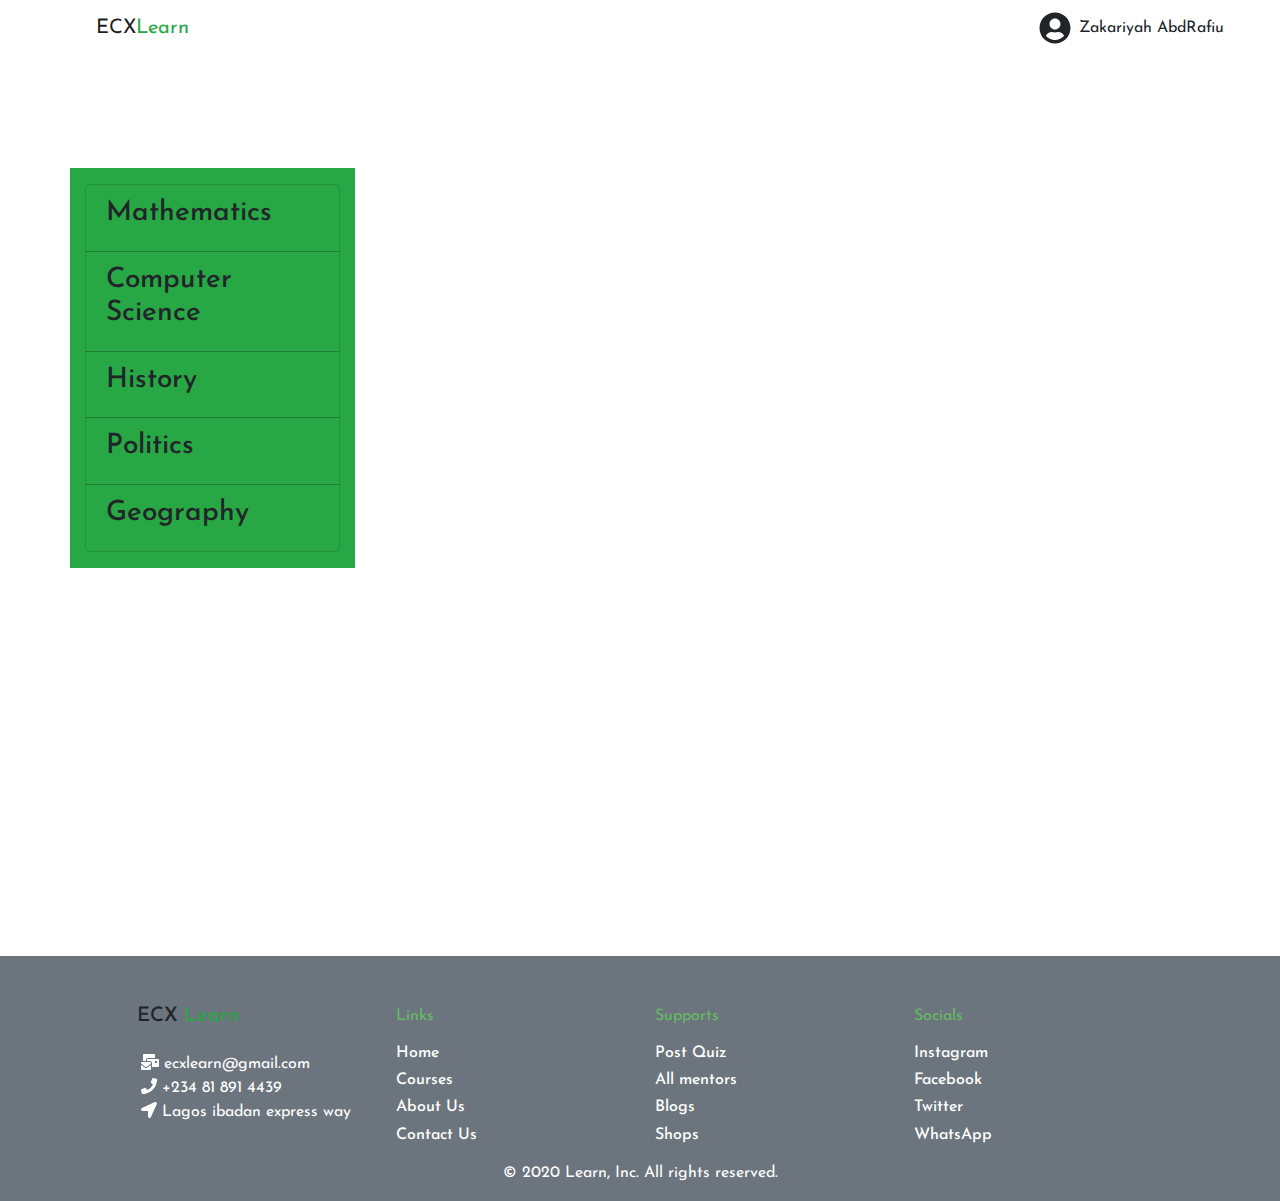
<file: ecx_learn_web/quiz.htm>
<!DOCTYPE html>
<html lang="en">
  <head>
    <meta charset="UTF-8" />
    <meta name="viewport" content="width=device-width, initial-scale=1.0" />
    <meta http-equiv="X-UA-Compatible" content="ie=edge" />
    <!-- favicon -->
    <link
      rel="icon"
      type="image/png"
      sizes="32x32"
      href="./images/favicon-32x32.png"
    />
    <!-- title -->
    <title>Quiz || Quiz App</title>

    <!-- favicon -->
    <link
      rel="apple-touch-icon"
      sizes="180x180"
      href="./assets/favicon_io/apple-touch-icon.png"
    />
    <link
      rel="icon"
      type="image/png"
      sizes="32x32"
      href="./assets/favicon_io/favicon-32x32.png"
    />
    <link
      rel="icon"
      type="image/png"
      sizes="16x16"
      href="./assets/favicon_io/favicon-16x16.png"
    />
    <link rel="manifest" href="/site.webmanifest" />
    <!-- Bootstrap CSS CDN -->
    <link
      rel="stylesheet"
      href="https://maxcdn.bootstrapcdn.com/bootstrap/4.0.0/css/bootstrap.min.css"
      integrity="sha384-Gn5384xqQ1aoWXA+058RXPxPg6fy4IWvTNh0E263XmFcJlSAwiGgFAW/dAiS6JXm"
      crossorigin="anonymous"
    />
    <!-- font awesome -->
    <script src="./js/all.js"></script>
    <!-- google fonts -->
    <link
      href="https://fonts.googleapis.com/css2?family=Josefin+Sans:wght@400;500;700&display=swap"
      rel="stylesheet"
    />
    <!-- aos css-->
    <link href="https://unpkg.com/aos@2.3.1/dist/aos.css" rel="stylesheet" />
    <!-- main css-->
    <link rel="stylesheet" href="./css/style.css" />
  </head>
  <body>
    <!-- navbar -->
    <nav
      class="navbar navbar-expand-sm navbar-light bg-white shadow-sm px-lg-5 scrolling-navbar"
    >
      <!-- navbar brand -->
      <a href="#header" class="navbar-brand ml-5"
        >ECX<span class="text-success">Learn</span></a
      >
      <!-- nav toggler -->
      <button
        class="navbar-toggler p-2 m-2"
        type="button"
        data-toggle="collapse"
        data-target="#navbarLinks"
        aria-controls="navbarLinks"
        aria-expanded="false"
        aria-label="Toggle navigation"
      >
        <div class="animated-icon3">
          <span></span><span></span><span></span>
        </div>
      </button>
      <!-- nav links -->
      <div
        id="navbarLinks"
        class="navbar-collapse collapse text-center shadow-sm"
      >
        <ul class="navbar-nav ml-auto">
          <li class="nav-item mx-2 d-flex align-items-center">
            <!-- <a href="#" class="nav-link text-light"> <i class="fas fa-user-circle fa-2x text-success" aria-hidden="true"></i> </a> -->
            <i class="fa fa-user-circle fa-2x mx-2" aria-hidden="true"></i
            ><span>Zakariyah AbdRafiu</span>
          </li>
        </ul>
      </div>
    </nav>
    <header id="quizheader" class="py-3" style="min-height: 100vh;">
      <div class="container">
        <div class="row py-2 py-md-5 my-3 my-md-5 align-items-center">
          <div class="col-sm-6 col-md-3 bg-success py-3">
            <ul class="list-group" id="courses-list">
              <li
                id="mathematics"
                class="list-group-item bg-transparent pointer"
              >
                <h3>Mathematics</h3>
              </li>
              <li id="computer" class="list-group-item bg-transparent pointer">
                <h3>Computer Science</h3>
              </li>
              <li id="history" class="list-group-item bg-transparent pointer">
                <h3>History</h3>
              </li>
              <li id="politics" class="list-group-item bg-transparent pointer">
                <h3>Politics</h3>
              </li>
              <li id="geography" class="list-group-item bg-transparent pointer">
                <h3>Geography</h3>
              </li>
            </ul>
          </div>
          <div class="col-sm-6 col-md-6 ml-auto" id="quiz-ui">
            <h1
              class="text-uppercase"
              data-aos="fade-in"
              data-aos-duration="2000"
              data-aos-easing="linear"
            >
              Hello <span id="username"></span>, Welcome on board!.
            </h1>
            <p
              data-aos="fade-up"
              data-aos-duration="1000"
              data-aos-easing="linear"
            >
              Choose one from the available courses listed here. Each course
              contains 20 question with four multiple choices answer in which
              only one of those is the correct answer.
            </p>
            <p
              data-aos="fade-up"
              data-aos-duration="1000"
              data-aos-easing="linear"
            >
              Choose wisely and Enjoy!
            </p>
            <a href="#quizheader">
              <button
                class="btn btn-outline-success px-3 py-2"
                data-aos="fade-down"
                data-aos-duration="1000"
                data-aos-easing="linear"
              >
                Get Started
              </button>
            </a>
          </div>
        </div>
      </div>
    </header>

    <!-- footer -->
    <div id="footer" class="pt-5 bg-secondary">
      <div class="container-fluid">
        <div class="row">
          <div class="col-md-10 d-md-flex mx-auto text-center text-md-left">
            <div class="col-md-3">
              <h5>ECX <span class="text-success">Learn</span></h5>
              <div class="links mt-4">
                <a href="" class="ml-1">
                  <i class="fas fa-mail-bulk"></i>
                  <span>ecxlearn@gmail.com</span>
                </a>
                <br />
                <a href="" class="ml-1">
                  <i class="fa fa-phone" aria-hidden="true"></i>
                  <span>+234 81 891 4439</span> </a
                ><br />
                <a href="" class="ml-1">
                  <i class="fa fa-location-arrow" aria-hidden="true"></i>
                  <span>Lagos ibadan express way</span>
                </a>
              </div>
            </div>
            <div class="col-md-3">
              <div class="links">
                <p>Links</p>
                <a href=""><h6>Home</h6></a>
                <a href=""><h6>Courses</h6></a>
                <a href=""><h6>About Us</h6></a>
                <a href=""><h6>Contact Us</h6></a>
              </div>
            </div>
            <div class="col-md-3">
              <div class="links">
                <p>Supports</p>
                <a href=""><h6>Post Quiz</h6></a>
                <a href=""><h6>All mentors</h6></a>
                <a href=""><h6>Blogs</h6></a>
                <a href=""><h6>Shops</h6></a>
              </div>
            </div>
            <div class="col-md-3">
              <div class="links">
                <p>Socials</p>
                <a href=""><h6>Instagram</h6></a>
                <a href=""><h6>Facebook</h6></a>
                <a href=""><h6>Twitter</h6></a>
                <a href=""><h6>WhatsApp</h6></a>
              </div>
            </div>
          </div>
          <div class="col-12 text-center text-white">
            <p class="mt-2">
              &copy; 2020 Learn, Inc. All rights reserved.
            </p>
          </div>
        </div>
      </div>
    </div>
    <!-- jQuery CDN -->
    <script
      src="https://code.jquery.com/jquery-3.2.1.slim.min.js"
      integrity="sha384-KJ3o2DKtIkvYIK3UENzmM7KCkRr/rE9/Qpg6aAZGJwFDMVNA/GpGFF93hXpG5KkN"
      crossorigin="anonymous"
    ></script>
    <!-- ajax CDN -->
    <script
      src="https://cdnjs.cloudflare.com/ajax/libs/popper.js/1.12.9/umd/popper.min.js"
      integrity="sha384-ApNbgh9B+Y1QKtv3Rn7W3mgPxhU9K/ScQsAP7hUibX39j7fakFPskvXusvfa0b4Q"
      crossorigin="anonymous"
    ></script>
    <!-- BootstrapJS CDN -->
    <script
      src="https://maxcdn.bootstrapcdn.com/bootstrap/4.0.0/js/bootstrap.min.js"
      integrity="sha384-JZR6Spejh4U02d8jOt6vLEHfe/JQGiRRSQQxSfFWpi1MquVdAyjUar5+76PVCmYl"
      crossorigin="anonymous"
    ></script>
    <!-- aos js -->
    <script src="https://unpkg.com/aos@2.3.1/dist/aos.js"></script>
    <script></script>

    <!-- my scripts -->
    <script src="./js/script.js"></script>
    <script src="./js/courses.js"></script>
  </body>
</html>
</file>
<file: ecx_learn_web/css/style.css>
* {
  font-family: "Josefin Sans", sans-serif;
  box-sizing: border-box;
}

/* NAVBAR */
/* toggle icon on small screen changes */
.animated-icon3 {
  width: 30px;
  height: 20px;
  position: relative;
  margin: 0px;
  -webkit-transform: rotate(0deg);
  -moz-transform: rotate(0deg);
  -o-transform: rotate(0deg);
  transform: rotate(0deg);
  -webkit-transition: 0.5s ease-in-out;
  -moz-transition: 0.5s ease-in-out;
  -o-transition: 0.5s ease-in-out;
  transition: 0.5s ease-in-out;
  cursor: pointer;
}

.animated-icon3 span {
  display: block;
  position: absolute;
  height: 3px;
  width: 100%;
  border-radius: 9px;
  opacity: 1;
  background: gray;
  left: 0;
  -webkit-transform: rotate(0deg);
  -moz-transform: rotate(0deg);
  -o-transform: rotate(0deg);
  transform: rotate(0deg);
  -webkit-transition: 0.25s ease-in-out;
  -moz-transition: 0.25s ease-in-out;
  -o-transition: 0.25s ease-in-out;
  transition: 0.25s ease-in-out;
}

.animated-icon3 span:nth-child(1) {
  top: 0px;
  -webkit-transform-origin: left center;
  -moz-transform-origin: left center;
  -o-transform-origin: left center;
  transform-origin: left center;
}

.animated-icon3 span:nth-child(2) {
  top: 10px;
  -webkit-transform-origin: left center;
  -moz-transform-origin: left center;
  -o-transform-origin: left center;
  transform-origin: left center;
}

.animated-icon3 span:nth-child(3) {
  top: 20px;
  -webkit-transform-origin: left center;
  -moz-transform-origin: left center;
  -o-transform-origin: left center;
  transform-origin: left center;
}

.animated-icon3.open span:nth-child(1) {
  -webkit-transform: rotate(45deg);
  -moz-transform: rotate(45deg);
  -o-transform: rotate(45deg);
  transform: rotate(45deg);
  top: 0px;
  left: 8px;
}

.animated-icon3.open span:nth-child(2) {
  width: 0%;
  opacity: 0;
}

.animated-icon3.open span:nth-child(3) {
  -webkit-transform: rotate(-45deg);
  -moz-transform: rotate(-45deg);
  -o-transform: rotate(-45deg);
  transform: rotate(-45deg);
  top: 21px;
  left: 8px;
}

a {
  text-decoration: none !important;
}
.links a {
  color: white;
}
.links p {
  color: #64bc62;
}
.underline {
  width: 8rem;
  height: 5px;
  background-color: black;
}
.text-gray {
  color: rgb(165, 165, 165) !important;
}

#header {
  background: linear-gradient(to left, rgba(0, 0, 0, 0.9), rgba(0, 0, 0, 0.1)),
    url("../assets/homeHeader.png") center/cover no-repeat;
}

.pointer {
  cursor: pointer;
}
</file>
